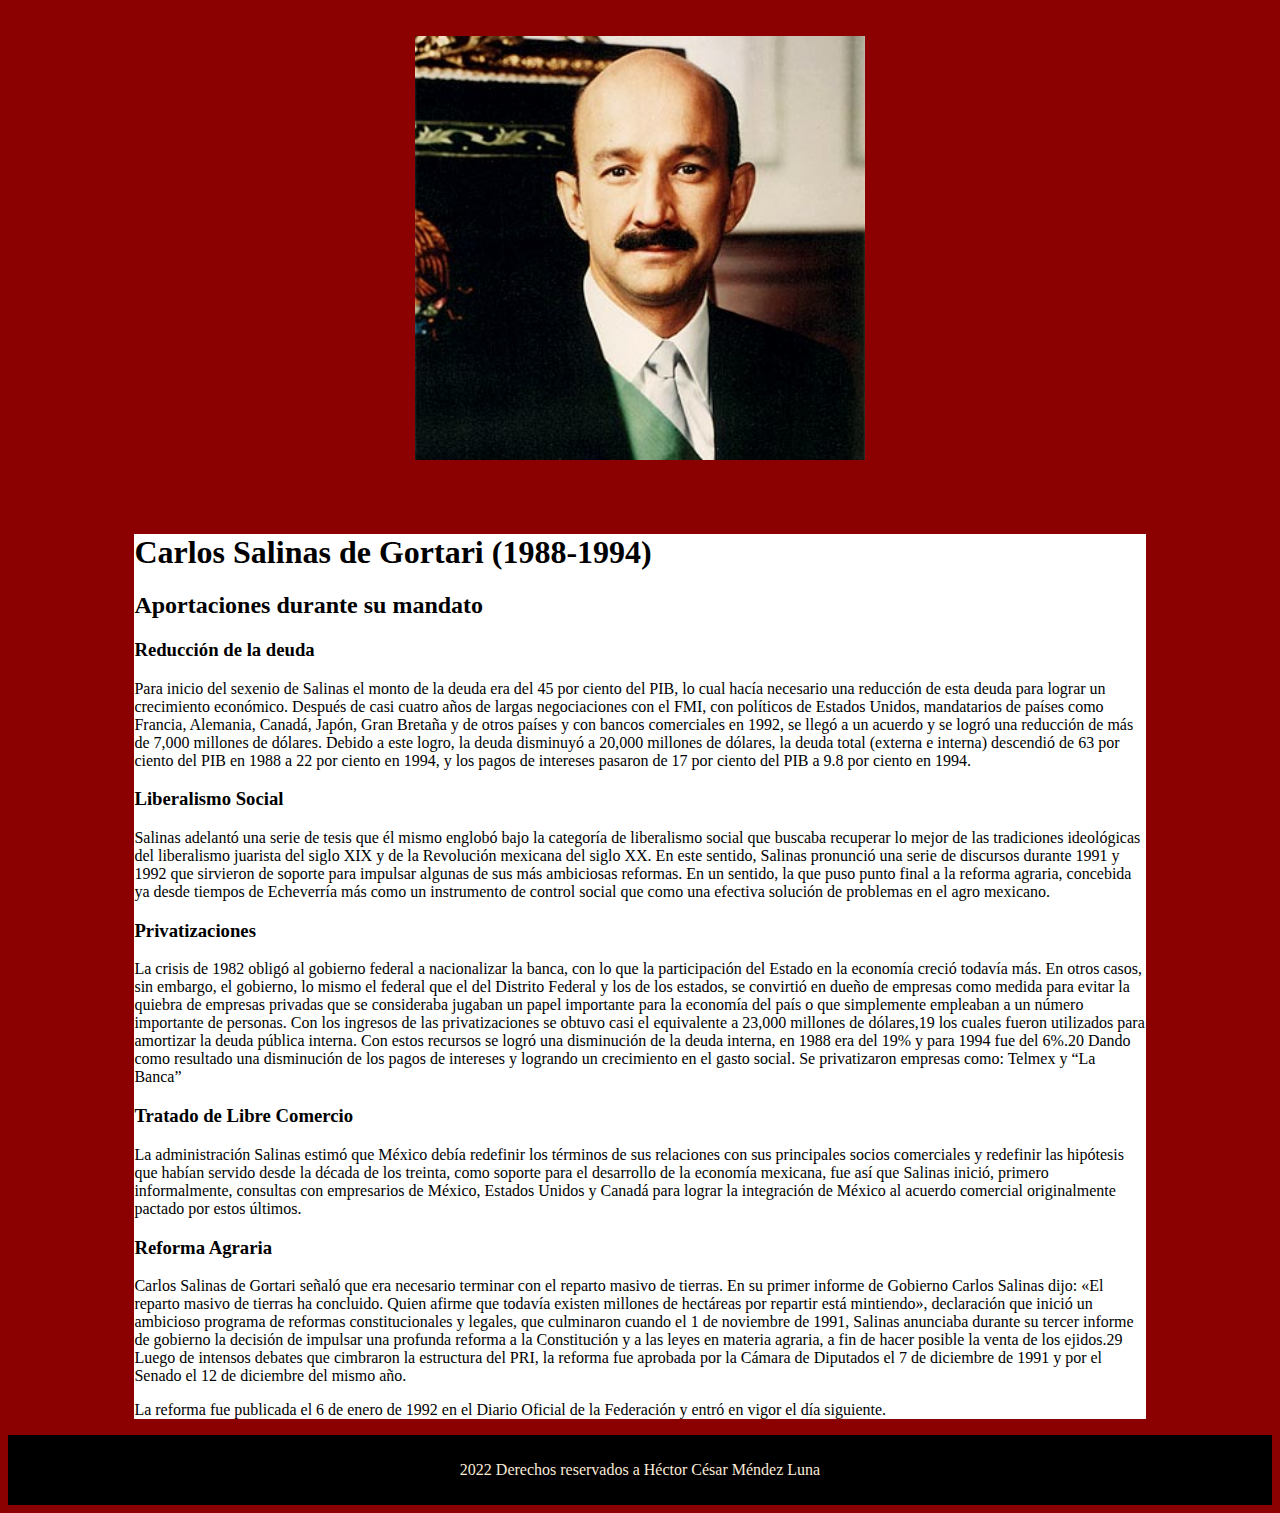
<file: Carlos Salinas de Gortari.html>
<!DOCTYPE html>
<html lang="en">
<head>
    <meta charset="UTF-8">
    <meta http-equiv="X-UA-Compatible" content="IE=edge">
    <meta name="viewport" content="width=device-width, initial-scale=1.0">
    <title>Carlos Salinas de Gortari</title>
    <link rel="Stylesheet" href="Estilos Carlos.css">
</head>
<body>
    <p style="text-align: center;"><img class="Carlos" src="IMG/salinas_carlos.jpeg" width="450px"></p>
    <div id="contenedor">
    <h1>Carlos Salinas de Gortari (1988-1994)</h1>
    <h2>Aportaciones durante su mandato</h2>
    <h3>Reducción de la deuda</h3>
    <p>Para inicio del sexenio de Salinas el monto de la deuda era del 45 por ciento del PIB, lo cual hacía necesario una reducción de esta deuda para lograr un crecimiento económico. Después de casi cuatro años de largas negociaciones con el FMI, con políticos de Estados Unidos, mandatarios de países como Francia, Alemania, Canadá, Japón, Gran Bretaña y de otros países y con bancos comerciales en 1992, se llegó a un acuerdo y se logró una reducción de más de 7,000 millones de dólares. Debido a este logro, la deuda disminuyó a 20,000 millones de dólares, la deuda total (externa e interna) descendió de 63 por ciento del PIB en 1988 a 22 por ciento en 1994, y los pagos de intereses pasaron de 17 por ciento del PIB a 9.8 por ciento en 1994.</p>
    <h3>Liberalismo Social</h3>
    <p>Salinas adelantó una serie de tesis que él mismo englobó bajo la categoría de liberalismo social que buscaba recuperar lo mejor de las tradiciones ideológicas del liberalismo juarista del siglo XIX y de la Revolución mexicana del siglo XX. En este sentido, Salinas pronunció una serie de discursos durante 1991 y 1992 que sirvieron de soporte para impulsar algunas de sus más ambiciosas reformas. En un sentido, la que puso punto final a la reforma agraria, concebida ya desde tiempos de Echeverría más como un instrumento de control social que como una efectiva solución de problemas en el agro mexicano.</p>
    <h3>Privatizaciones</h3>
    <p>La crisis de 1982 obligó al gobierno federal a nacionalizar la banca, con lo que la participación del Estado en la economía creció todavía más. En otros casos, sin embargo, el gobierno, lo mismo el federal que el del Distrito Federal y los de los estados, se convirtió en dueño de empresas como medida para evitar la quiebra de empresas privadas que se consideraba jugaban un papel importante para la economía del país o que simplemente empleaban a un número importante de personas.
        Con los ingresos de las privatizaciones se obtuvo casi el equivalente a 23,000 millones de dólares,19​ los cuales fueron utilizados para amortizar la deuda pública interna. Con estos recursos se logró una disminución de la deuda interna, en 1988 era del 19% y para 1994 fue del 6%.20​ Dando como resultado una disminución de los pagos de intereses y logrando un crecimiento en el gasto social. Se privatizaron empresas como: Telmex y “La Banca”</p>
    <h3>Tratado de Libre Comercio</h3>
    <p>La administración Salinas estimó que México debía redefinir los términos de sus relaciones con sus principales socios comerciales y redefinir las hipótesis que habían servido desde la década de los treinta, como soporte para el desarrollo de la economía mexicana, fue así que Salinas inició, primero informalmente, consultas con empresarios de México, Estados Unidos y Canadá para lograr la integración de México al acuerdo comercial originalmente pactado por estos últimos.</p>
    <h3>Reforma Agraria</h3>
    <p>Carlos Salinas de Gortari señaló que era necesario terminar con el reparto masivo de tierras. En su primer informe de Gobierno Carlos Salinas dijo: «El reparto masivo de tierras ha concluido. Quien afirme que todavía existen millones de hectáreas por repartir está mintiendo», declaración que inició un ambicioso programa de reformas constitucionales y legales, que culminaron cuando el 1 de noviembre de 1991, Salinas anunciaba durante su tercer informe de gobierno la decisión de impulsar una profunda reforma a la Constitución y a las leyes en materia agraria, a fin de hacer posible la venta de los ejidos.29​ Luego de intensos debates que cimbraron la estructura del PRI, la reforma fue aprobada por la Cámara de Diputados el 7 de diciembre de 1991 y por el Senado el 12 de diciembre del mismo año.</p>
    <p>La reforma fue publicada el 6 de enero de 1992 en el Diario Oficial de la Federación y entró en vigor el día siguiente.</p>
    </div>
    <footer><p>2022 Derechos reservados a Héctor César Méndez Luna</p></footer>
</body>
</html>
</file>
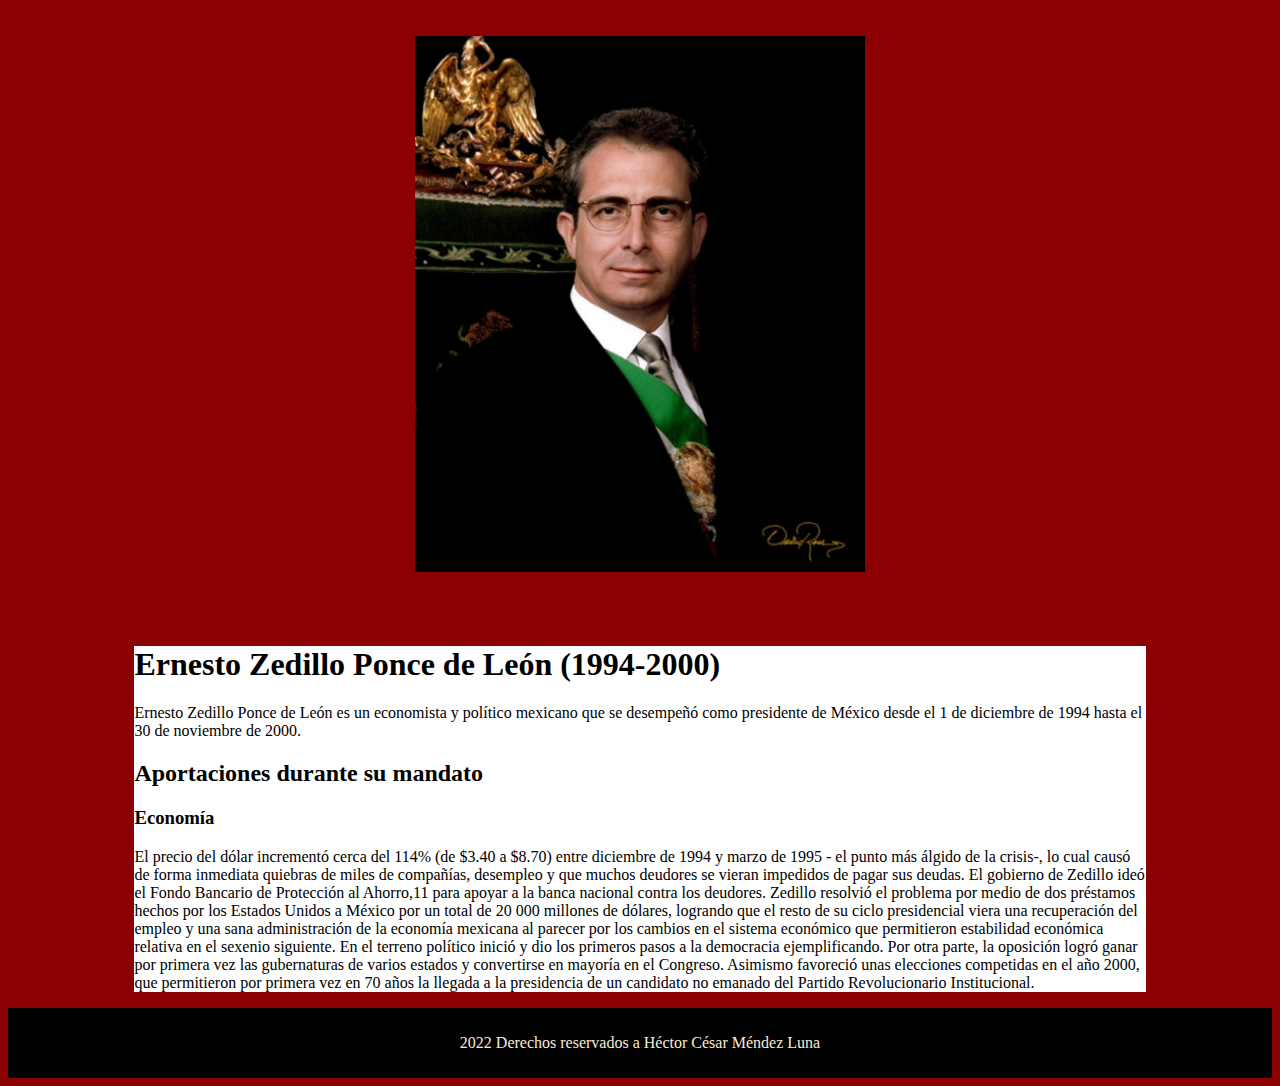
<file: Ernesto Zedillo Ponce de León.html>
<!DOCTYPE html>
<html lang="en">
<head>
    <meta charset="UTF-8">
    <meta http-equiv="X-UA-Compatible" content="IE=edge">
    <meta name="viewport" content="width=device-width, initial-scale=1.0">
    <title>Ernesto Zedillo Ponce de León</title>
    <link rel="Stylesheet" href="Estilos Ernesto.css">
</head>
<body>
    <p style="text-align: center;"><img class="Zedillo" src="IMG/Ernesto_Zedillo_Ponce_de_Leon_Official_Photo_1999.jpeg" width="450px"></p>
    <div id="contenedor">
    <h1>Ernesto Zedillo Ponce de León (1994-2000)</h1>
    <p>Ernesto Zedillo Ponce de León es un economista y político mexicano que se desempeñó como presidente de México desde el 1 de diciembre de 1994 hasta el 30 de noviembre de 2000.</p>
    <h2>Aportaciones durante su mandato</h2>
    <h3>Economía</h3>
    <p>El precio del dólar incrementó cerca del 114% (de $3.40 a $8.70) entre diciembre de 1994 y marzo de 1995 - el punto más álgido de la crisis-, lo cual causó de forma inmediata quiebras de miles de compañías, desempleo y que muchos deudores se vieran impedidos de pagar sus deudas. El gobierno de Zedillo ideó el Fondo Bancario de Protección al Ahorro,11​ para apoyar a la banca nacional contra los deudores.
        Zedillo resolvió el problema por medio de dos préstamos hechos por los Estados Unidos a México por un total de 20 000 millones de dólares, logrando que el resto de su ciclo presidencial viera una recuperación del empleo y una sana administración de la economía mexicana al parecer por los cambios en el sistema económico que permitieron estabilidad económica relativa en el sexenio siguiente. En el terreno político inició y dio los primeros pasos a la democracia ejemplificando. Por otra parte, la oposición logró ganar por primera vez las gubernaturas de varios estados y convertirse en mayoría en el Congreso. Asimismo favoreció unas elecciones competidas en el año 2000, que permitieron por primera vez en 70 años la llegada a la presidencia de un candidato no emanado del Partido Revolucionario Institucional.</p>
    </div>
    <footer><p>2022 Derechos reservados a Héctor César Méndez Luna</p></footer>
</body>
</html>
</file>
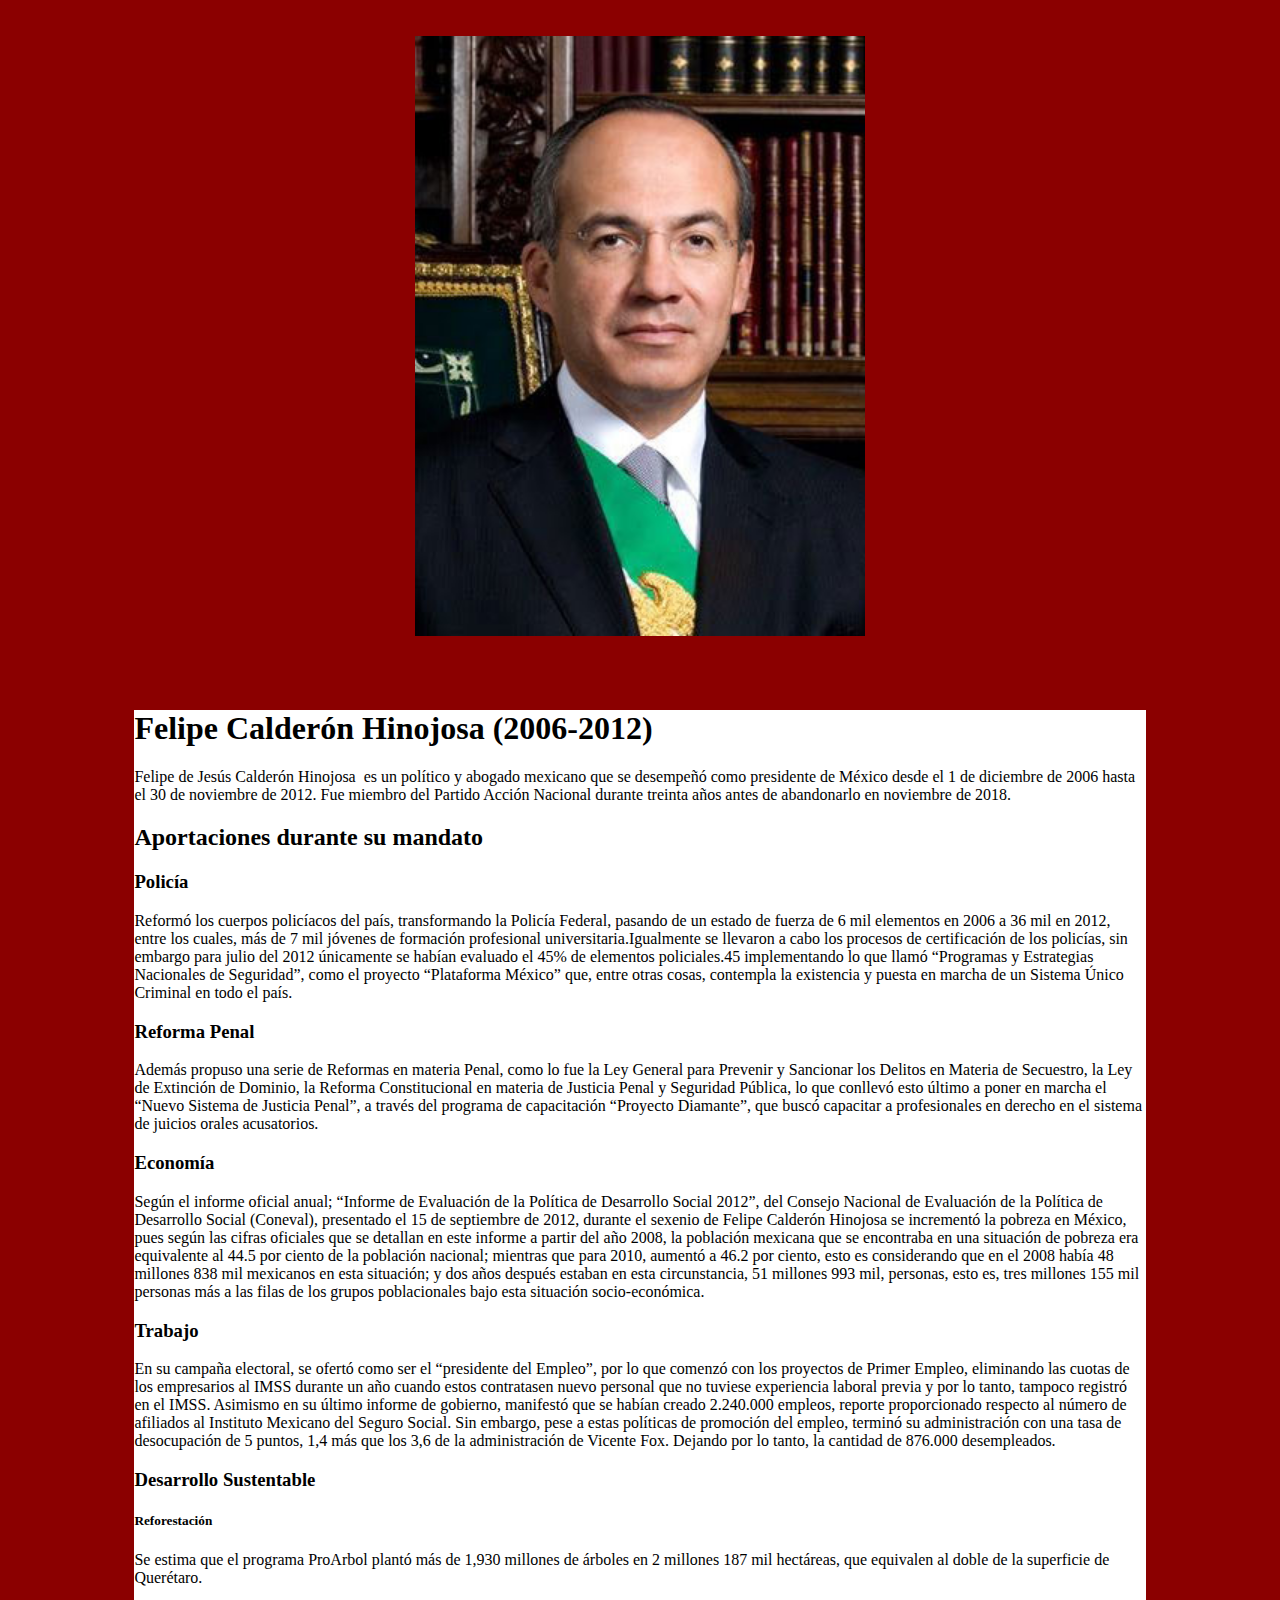
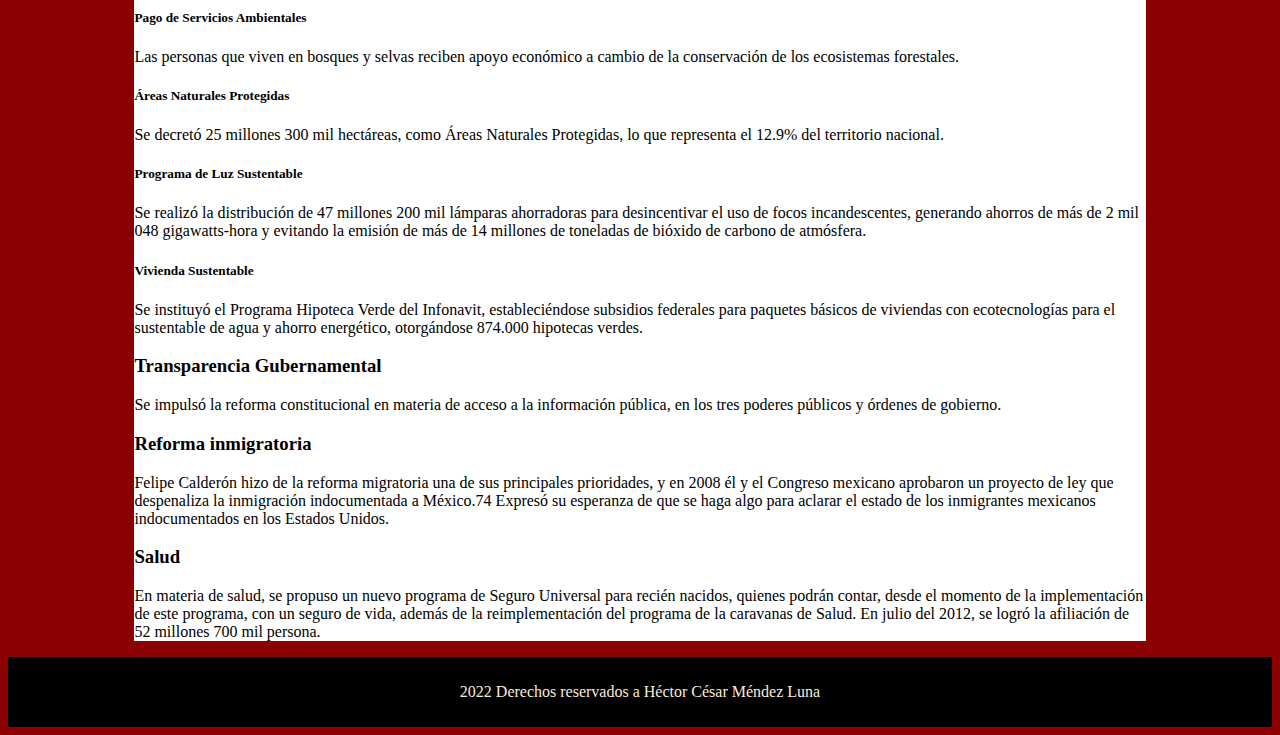
<file: Felipe Calderón Hinojosa.html>
<!DOCTYPE html>
<html lang="en">
<head>
    <meta charset="UTF-8">
    <meta http-equiv="X-UA-Compatible" content="IE=edge">
    <meta name="viewport" content="width=device-width, initial-scale=1.0">
    <title>Felipe Calderón Hinojosa</title>
    <link rel="Stylesheet" href="Estilos Felipe.css">
</head>
<body>
    <p style="text-align: center;"><img class="Felipe" src="IMG/Felipe Calderón.jpeg" width="450px"></p>
    <div id="contenedor">
    <h1>Felipe Calderón Hinojosa (2006-2012)</h1>
    <p>Felipe de Jesús Calderón Hinojosa​​ ​ es un político y abogado mexicano que se desempeñó como presidente de México desde el 1 de diciembre de 2006 hasta el 30 de noviembre de 2012. Fue miembro del Partido Acción Nacional durante treinta años antes de abandonarlo en noviembre de 2018.​</p>
    <h2>Aportaciones durante su mandato</h2>
    <h3>Policía</h3>
    <p>Reformó los cuerpos policíacos del país, transformando la Policía Federal, pasando de un estado de fuerza de 6 mil elementos en 2006 a 36 mil en 2012, entre los cuales, más de 7 mil jóvenes de formación profesional universitaria.Igualmente se llevaron a cabo los procesos de certificación de los policías, sin embargo para julio del 2012 únicamente se habían evaluado el 45% de elementos policiales.45​ implementando lo que llamó “Programas y Estrategias Nacionales de Seguridad”, como el proyecto “Plataforma México” que, entre otras cosas, contempla la existencia y puesta en marcha de un Sistema Único Criminal en todo el país.</p>
    <h3>Reforma Penal</h3>
    <p>Además propuso una serie de Reformas en materia Penal, como lo fue la Ley General para Prevenir y Sancionar los Delitos en Materia de Secuestro, la Ley de Extinción de Dominio, la Reforma Constitucional en materia de Justicia Penal y Seguridad Pública, lo que conllevó esto último a poner en marcha el “Nuevo Sistema de Justicia Penal”, a través del programa de capacitación “Proyecto Diamante”, que buscó capacitar a profesionales en derecho en el sistema de juicios orales acusatorios.</p>
    <h3>Economía</h3>
    <p>Según el informe oficial anual; “Informe de Evaluación de la Política de Desarrollo Social 2012”, del Consejo Nacional de Evaluación de la Política de Desarrollo Social (Coneval), presentado el 15 de septiembre de 2012, durante el sexenio de Felipe Calderón Hinojosa se incrementó la pobreza en México, pues según las cifras oficiales que se detallan en este informe a partir del año 2008, la población mexicana que se encontraba en una situación de pobreza era equivalente al 44.5 por ciento de la población nacional; mientras que para 2010, aumentó a 46.2 por ciento, esto es considerando que en el 2008 había 48 millones 838 mil mexicanos en esta situación; y dos años después estaban en esta circunstancia, 51 millones 993 mil, personas, esto es, tres millones 155 mil personas más a las filas de los grupos poblacionales bajo esta situación socio-económica.</p>
    <h3>Trabajo</h3>
    <p>En su campaña electoral, se ofertó como ser el “presidente del Empleo”, por lo que comenzó con los proyectos de Primer Empleo, eliminando las cuotas de los empresarios al IMSS durante un año cuando estos contratasen nuevo personal que no tuviese experiencia laboral previa y por lo tanto, tampoco registró en el IMSS.
        Asimismo en su último informe de gobierno, manifestó que se habían creado 2.240.000 empleos, reporte proporcionado respecto al número de afiliados al Instituto Mexicano del Seguro Social. Sin embargo, pese a estas políticas de promoción del empleo, terminó su administración con una tasa de desocupación de 5 puntos, 1,4 más que los 3,6 de la administración de Vicente Fox. Dejando por lo tanto, la cantidad de 876.000 desempleados.</p>
    <h3>Desarrollo Sustentable</h3>
    <h5>Reforestación</h5>
    <p>Se estima que el programa ProArbol plantó más de 1,930 millones de árboles en 2 millones 187 mil hectáreas, que equivalen al doble de la superficie de Querétaro.</p>
    <h5>Pago de Servicios Ambientales</h5>
    <p>Las personas que viven en bosques y selvas reciben apoyo económico a cambio de la conservación de los ecosistemas forestales.</p>
    <h5>Áreas Naturales Protegidas</h5>
    <p>Se decretó 25 millones 300 mil hectáreas, como Áreas Naturales Protegidas, lo que representa el 12.9% del territorio nacional.</p>
    <h5>Programa de Luz Sustentable</h5>
    <p>Se realizó la distribución de 47 millones 200 mil lámparas ahorradoras para desincentivar el uso de focos incandescentes, generando ahorros de más de 2 mil 048 gigawatts-hora y evitando la emisión de más de 14 millones de toneladas de bióxido de carbono de atmósfera.</p>
    <h5>Vivienda Sustentable</h5>
    <p>Se instituyó el Programa Hipoteca Verde del Infonavit, estableciéndose subsidios federales para paquetes básicos de viviendas con ecotecnologías para el sustentable de agua y ahorro energético, otorgándose 874.000 hipotecas verdes.</p>
    <h3>Transparencia Gubernamental</h3>
    <p>Se impulsó la reforma constitucional en materia de acceso a la información pública, en los tres poderes públicos y órdenes de gobierno.</p>
    <h3>Reforma inmigratoria</h3>
    <p>Felipe Calderón hizo de la reforma migratoria una de sus principales prioridades, y en 2008 él y el Congreso mexicano aprobaron un proyecto de ley que despenaliza la inmigración indocumentada a México.74​ Expresó su esperanza de que se haga algo para aclarar el estado de los inmigrantes mexicanos indocumentados en los Estados Unidos.</p>
    <h3>Salud</h3>
    <p>En materia de salud, se propuso un nuevo programa de Seguro Universal para recién nacidos, quienes podrán contar, desde el momento de la implementación de este programa, con un seguro de vida, además de la reimplementación del programa de la caravanas de Salud. En julio del 2012, se logró la afiliación de 52 millones 700 mil persona.</p>
    </div>
    <footer><p>2022 Derechos reservados a Héctor César Méndez Luna</p></footer>
</body>
</html>
</file>
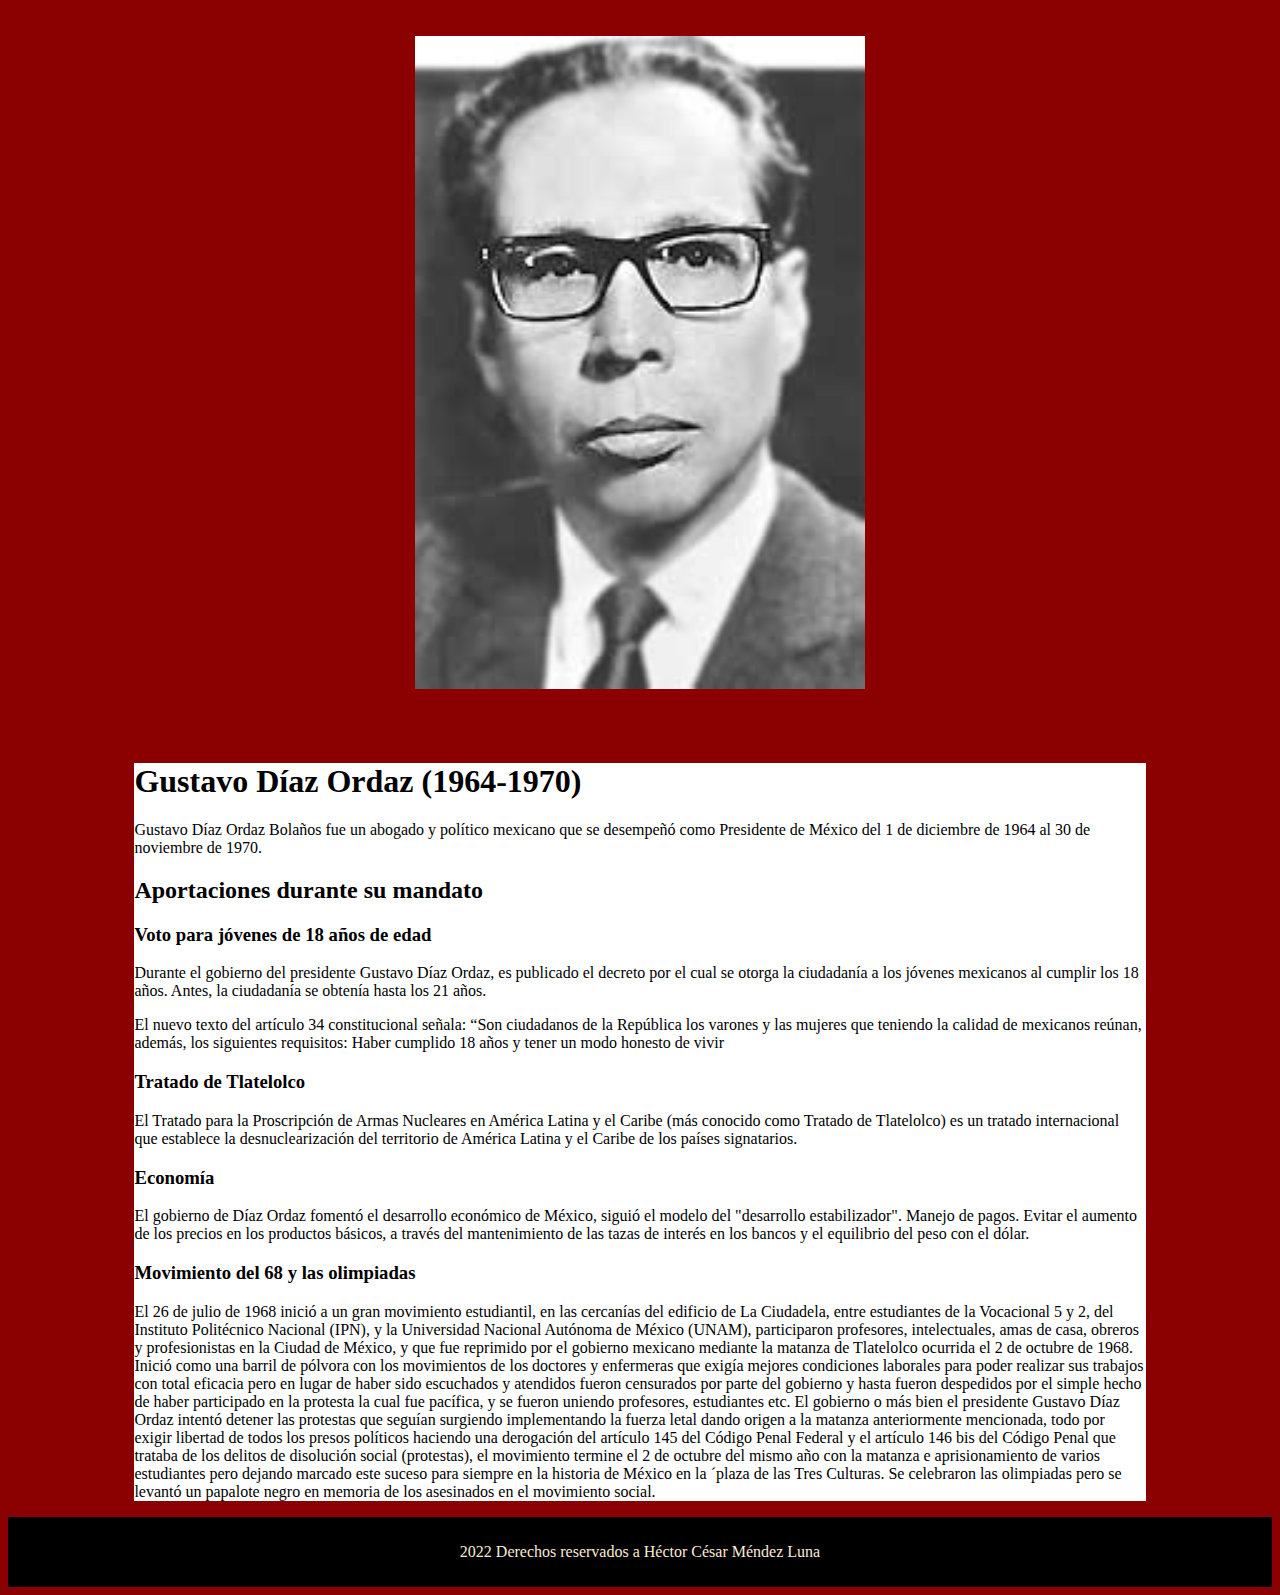
<file: Gustavo Díaz Ordaz.html>
<!DOCTYPE html>
<html lang="en">
<head>
    <meta charset="UTF-8">
    <meta http-equiv="X-UA-Compatible" content="IE=edge">
    <meta name="viewport" content="width=device-width, initial-scale=1.0">
    <title>Gustavo Díaz Ordaz</title>
    <link rel="Stylesheet" href="Estilos Gustavo.css">
</head>
<body>
    <p style="text-align: center;"><img class="Ordaz" src="IMG/Gustavo_Diaz_Ordaz.jpeg" width="450px"></p>
    <div id="contenedor">
    <h1>Gustavo Díaz Ordaz (1964-1970)</h1>
    <p>Gustavo Díaz Ordaz Bolaños fue un abogado y político mexicano que se desempeñó como Presidente de México del 1 de diciembre de 1964 al 30 de noviembre de 1970.</p>
    <h2>Aportaciones durante su mandato</h2>
    <h3>Voto para jóvenes de 18 años de edad</h3>
    <p>Durante el gobierno del presidente Gustavo Díaz Ordaz, es publicado el decreto por el cual se otorga la ciudadanía a los jóvenes mexicanos al cumplir los 18 años. Antes, la ciudadanía se obtenía hasta los 21 años.</p>
    <p>El nuevo texto del artículo 34 constitucional señala: “Son ciudadanos de la República los varones y las mujeres que teniendo la calidad de mexicanos reúnan, además, los siguientes requisitos:
        Haber cumplido 18 años y tener un modo honesto de vivir</p>
    <h3>Tratado de Tlatelolco</h3>
    <p>El Tratado para la Proscripción de Armas Nucleares en América Latina y el Caribe (más conocido como Tratado de Tlatelolco) es un tratado internacional que establece la desnuclearización del territorio de América Latina y el Caribe de los países signatarios.</p>
    <h3>Economía</h3>
    <p>El gobierno de Díaz Ordaz fomentó el desarrollo económico de México, siguió el modelo del "desarrollo estabilizador". Manejo de pagos. Evitar el aumento de los precios en los productos básicos, a través del mantenimiento de las tazas de interés en los bancos y el equilibrio del peso con el dólar.</p>
    <h3>Movimiento del 68 y las olimpiadas</h3>
    <p>El 26 de julio de 1968 inició a un gran movimiento estudiantil, en las cercanías del edificio de La Ciudadela, entre estudiantes de la Vocacional 5 y 2, del Instituto Politécnico Nacional (IPN), y  la Universidad Nacional Autónoma de México (UNAM), participaron profesores, intelectuales, amas de casa, obreros y profesionistas en la Ciudad de México, y que fue reprimido por el gobierno mexicano mediante la matanza de Tlatelolco ocurrida el 2 de
        octubre de 1968. Inició como una barril de pólvora con los movimientos de los doctores y enfermeras que exigía mejores condiciones laborales para poder realizar sus trabajos con total eficacia pero en lugar de haber sido escuchados y atendidos fueron censurados por parte del gobierno y hasta fueron despedidos por el simple hecho de haber participado en la protesta la cual fue pacífica, y se fueron uniendo profesores, estudiantes etc. El gobierno o más bien el presidente Gustavo Díaz Ordaz intentó detener las protestas que seguían surgiendo implementando la fuerza letal dando origen a la matanza anteriormente mencionada, todo por exigir libertad de todos los presos políticos haciendo una derogación del artículo 145 del Código Penal Federal y el artículo 146 bis del Código Penal que trataba de los delitos de disolución social (protestas), el movimiento termine el 2 de octubre del mismo año con la matanza e aprisionamiento de varios estudiantes pero dejando marcado este suceso para siempre en la historia de México en la ´plaza de las Tres Culturas.
        Se celebraron las olimpiadas pero se levantó un papalote negro en memoria de los asesinados en el movimiento social.</p>
        </div>
        <footer><p>2022 Derechos reservados a Héctor César Méndez Luna</p></footer>
</body>
</html>
</file>
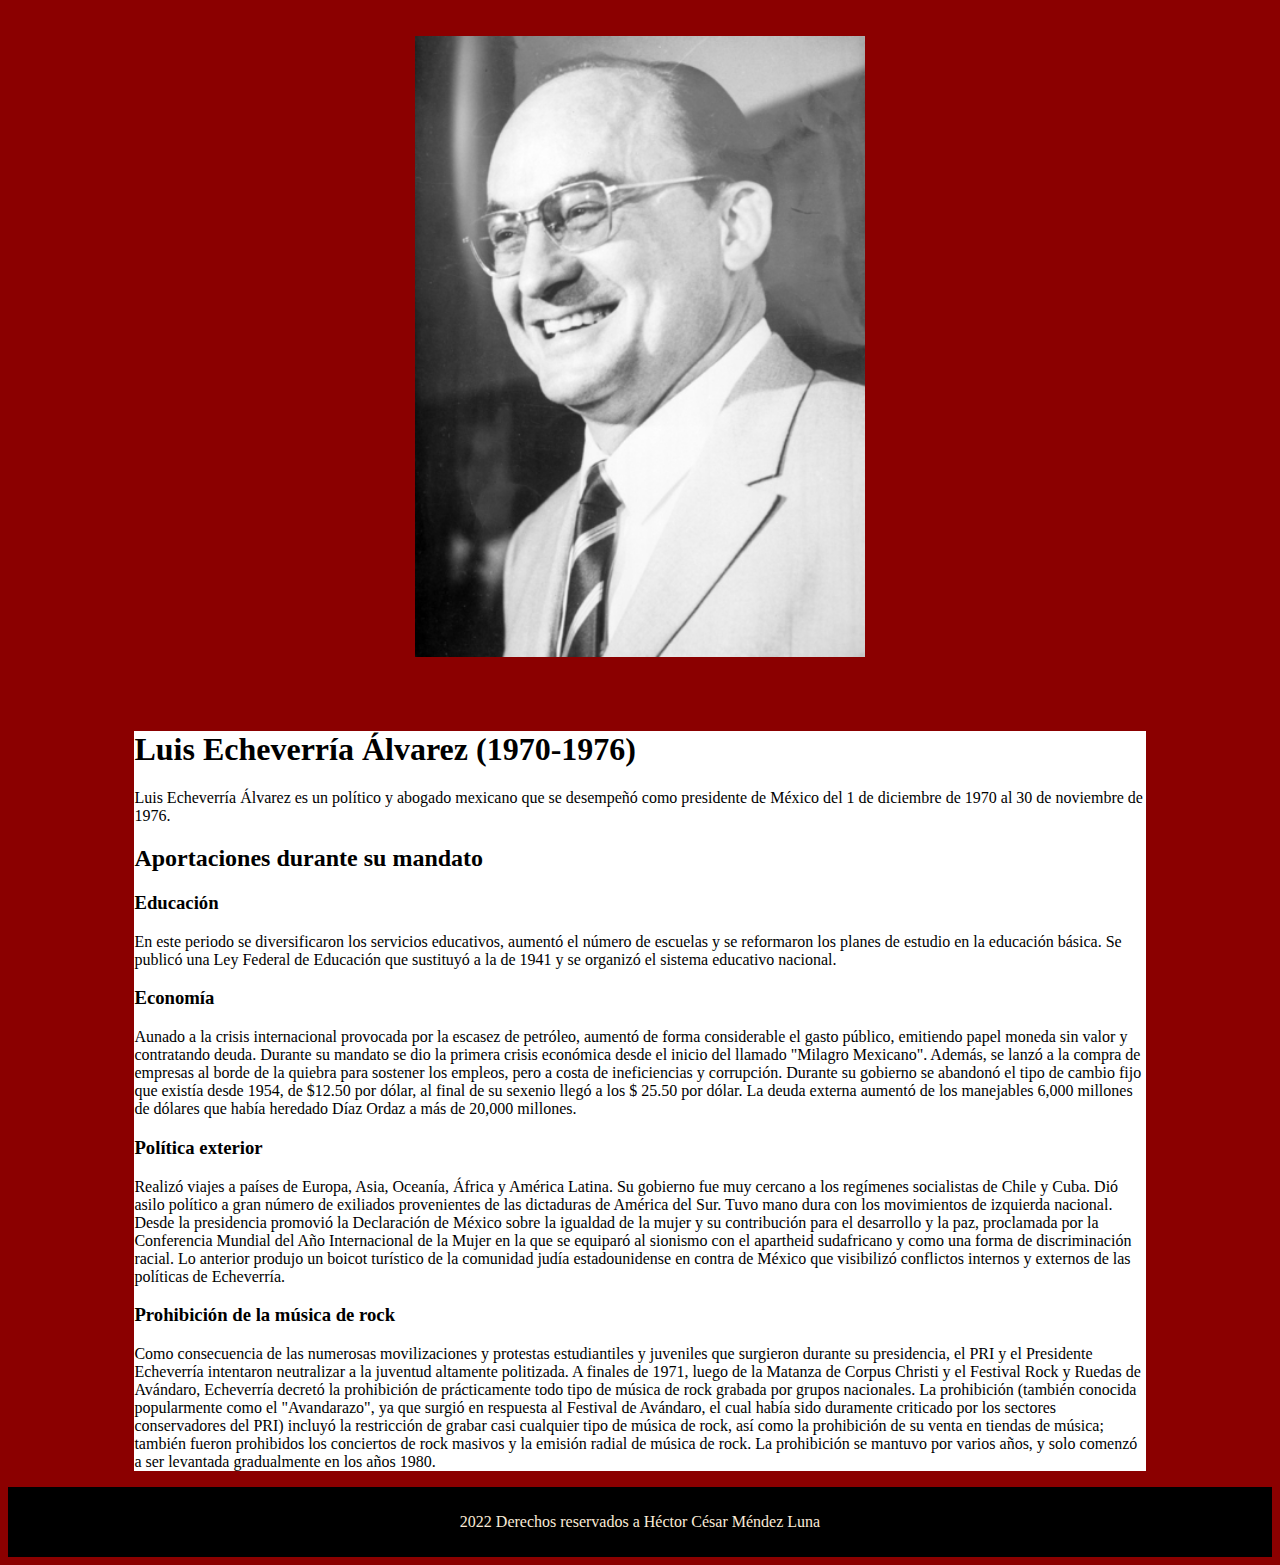
<file: Luis Echeverría Álvarez.html>
<!DOCTYPE html>
<html lang="en">
<head>
    <meta charset="UTF-8">
    <meta http-equiv="X-UA-Compatible" content="IE=edge">
    <meta name="viewport" content="width=device-width, initial-scale=1.0">
    <title>Luis Echavarría Álvarez</title>
    <link rel="Stylesheet" href="Estilos Luis.css">
</head>
<body>
    <p style="text-align: center;"><img class="Echeverría" src="IMG/Luis_Echeverria.png" width="450px"></p>
    <div id="contenedor">
    <h1>Luis Echeverría Álvarez (1970-1976)</h1>
    <p>Luis Echeverría Álvarez es un político y abogado mexicano que se desempeñó como presidente de México del 1 de diciembre de 1970 al 30 de noviembre de 1976.</p>
    <h2>Aportaciones durante su mandato</h2>
    <h3>Educación</h3>
    <p>En este periodo se diversificaron los servicios educativos, aumentó el número de escuelas y se reformaron los planes de estudio en la educación básica. Se publicó una Ley Federal de Educación que sustituyó a la de 1941 y se organizó el sistema educativo nacional.</p>
    <h3>Economía</h3>
    <p>Aunado a la crisis internacional provocada por la escasez de petróleo, aumentó de forma considerable el gasto público, emitiendo papel moneda sin valor y contratando deuda. Durante su mandato se dio la primera crisis económica desde el inicio del llamado "Milagro Mexicano". Además, se lanzó a la compra de empresas al borde de la quiebra para sostener los empleos, pero a costa de ineficiencias y corrupción. Durante su gobierno se abandonó el tipo de cambio fijo que existía desde 1954, de $12.50 por dólar, al final de su sexenio llegó a los $ 25.50 por dólar. La deuda externa aumentó de los manejables 6,000 millones de dólares que había heredado Díaz Ordaz a más de 20,000 millones.</p>
    <h3>Política exterior</h3>
    <p>Realizó viajes a países de Europa, Asia, Oceanía, África y América Latina. Su gobierno fue muy cercano a los regímenes socialistas de Chile y Cuba. Dió asilo político a gran número de exiliados provenientes de las dictaduras de América del Sur. Tuvo mano dura con los movimientos de izquierda nacional. Desde la presidencia promovió la Declaración de México sobre la igualdad de la mujer y su contribución para el desarrollo y la paz, proclamada por la Conferencia Mundial del Año Internacional de la Mujer en la que se equiparó al sionismo con el apartheid sudafricano y como una forma de discriminación racial. Lo anterior produjo un boicot turístico de la comunidad judía estadounidense en contra de México que visibilizó conflictos internos y externos de las políticas de Echeverría.</p>
    <h3>Prohibición de la música de rock</h3>
    <p>Como consecuencia de las numerosas movilizaciones y protestas estudiantiles y juveniles que surgieron durante su presidencia, el PRI y el Presidente Echeverría intentaron neutralizar a la juventud altamente politizada. A finales de 1971, luego de la Matanza de Corpus Christi y el Festival Rock y Ruedas de Avándaro, Echeverría decretó la prohibición de prácticamente todo tipo de música de rock grabada por grupos nacionales. La prohibición (también conocida popularmente como el "Avandarazo", ya que surgió en respuesta al Festival de Avándaro, el cual había sido duramente criticado por los sectores conservadores del PRI) incluyó la restricción de grabar casi cualquier tipo de música de rock, así como la prohibición de su venta en tiendas de música; también fueron prohibidos los conciertos de rock masivos y la emisión radial de música de rock. La prohibición se mantuvo por varios años, y solo comenzó a ser levantada gradualmente en los años 1980.</p>
    </div>
    <footer><p>2022 Derechos reservados a Héctor César Méndez Luna</p></footer>
</body>
</html>
</file>
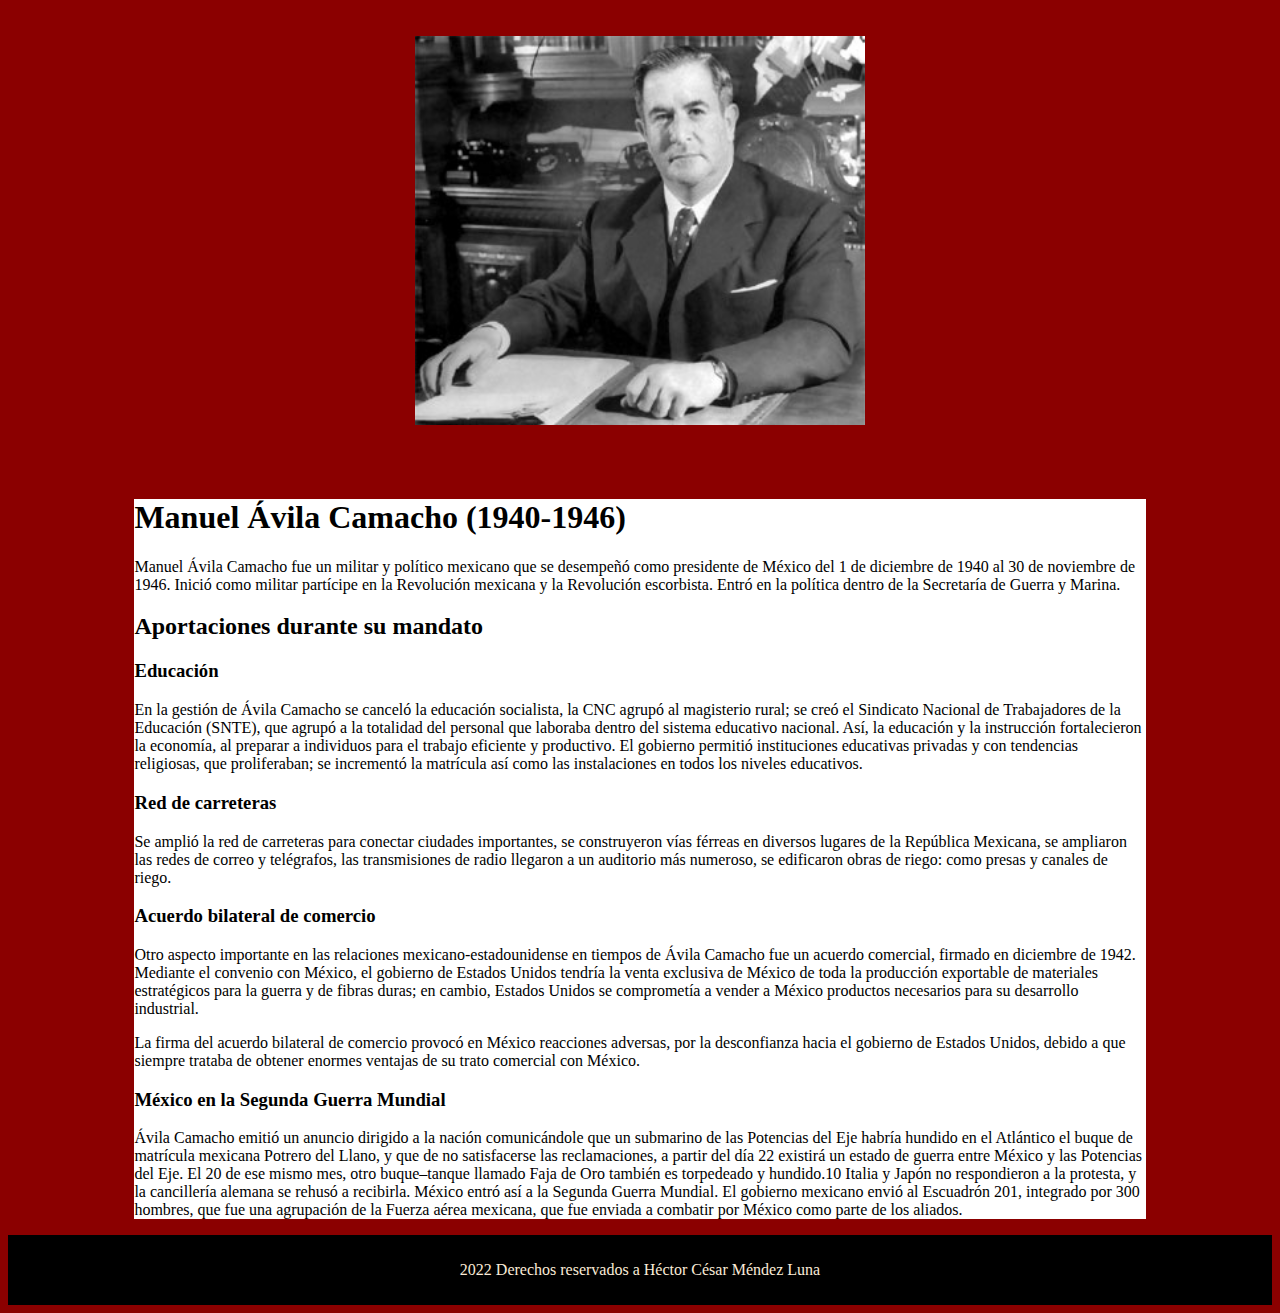
<file: Manuel Ávila Camacho.html>
<!DOCTYPE html>
<html lang="en">
<head>
    <meta charset="UTF-8">
    <meta http-equiv="X-UA-Compatible" content="IE=edge">
    <meta name="viewport" content="width=device-width, initial-scale=1.0">
    <title>Manuel Ávila Camacho</title>
    <link rel="Stylesheet" href="Estilos Manuel Ávila.css">
</head>
<body>
    <p style="text-align: center;"><img class="Ávila" src="IMG/avila_camacho.jpeg" width="450px"></p>
    <div id=contenedor>
    <h1>Manuel Ávila Camacho (1940-1946)</h1>
    <p>Manuel Ávila Camacho fue un militar y político mexicano que se desempeñó como presidente de México del 1 de diciembre de 1940 al 30 de noviembre de 1946. Inició como militar partícipe en la Revolución mexicana y la Revolución escorbista. Entró en la política dentro de la Secretaría de Guerra y Marina.</p>
    <h2>Aportaciones durante su mandato</h2>
    <h3>Educación</h3>
    <p>En la gestión de Ávila Camacho se canceló la educación socialista, la CNC agrupó al magisterio rural; se creó el Sindicato Nacional de Trabajadores de la Educación (SNTE), que agrupó a la totalidad del personal que laboraba dentro del sistema educativo nacional. Así, la educación y la instrucción fortalecieron la economía, al preparar a individuos para el trabajo eficiente y productivo. El gobierno permitió instituciones educativas privadas y con tendencias religiosas, que proliferaban; se incrementó la matrícula así como las instalaciones en todos los niveles educativos.</p>
    <h3>Red de carreteras</h3>
    <p>Se amplió la red de carreteras para conectar ciudades importantes, se construyeron vías férreas en diversos lugares de la República Mexicana, se ampliaron las redes de correo y telégrafos, las transmisiones de radio llegaron a un auditorio más numeroso, se edificaron obras de riego: como presas y canales de riego.</p>
    <h3>Acuerdo bilateral de comercio</h3>
    <p>Otro aspecto importante en las relaciones mexicano-estadounidense en tiempos de Ávila Camacho fue un acuerdo comercial, firmado en diciembre de 1942. Mediante el convenio con México, el gobierno de Estados Unidos tendría la venta exclusiva de México de toda la producción exportable de materiales estratégicos para la guerra y de fibras duras; en cambio, Estados Unidos se comprometía a vender a México productos necesarios para su desarrollo industrial.</p>
    <p>La firma del acuerdo bilateral de comercio provocó en México reacciones adversas, por la desconfianza hacia el gobierno de Estados Unidos, debido a que siempre trataba de obtener enormes ventajas de su trato comercial con México.    </p>
    <h3>México en la Segunda Guerra Mundial</h3>
    <p>Ávila Camacho emitió un anuncio dirigido a la nación comunicándole que un submarino de las Potencias del Eje habría hundido en el Atlántico el buque de matrícula mexicana Potrero del Llano, y que de no satisfacerse las reclamaciones, a partir del día 22 existirá un estado de guerra entre México y las Potencias del Eje. El 20 de ese mismo mes, otro buque–tanque llamado Faja de Oro también es torpedeado y hundido.10​ Italia y Japón no respondieron a la protesta, y la cancillería alemana se rehusó a recibirla.
        México entró así a la Segunda Guerra Mundial. El gobierno mexicano envió al Escuadrón 201, integrado por 300 hombres, que fue una agrupación de la Fuerza aérea mexicana, que fue enviada a combatir por México como parte de los aliados.</p>
    </div>
    <footer><p>2022 Derechos reservados a Héctor César Méndez Luna</p></footer>
</body>
</html>
</file>
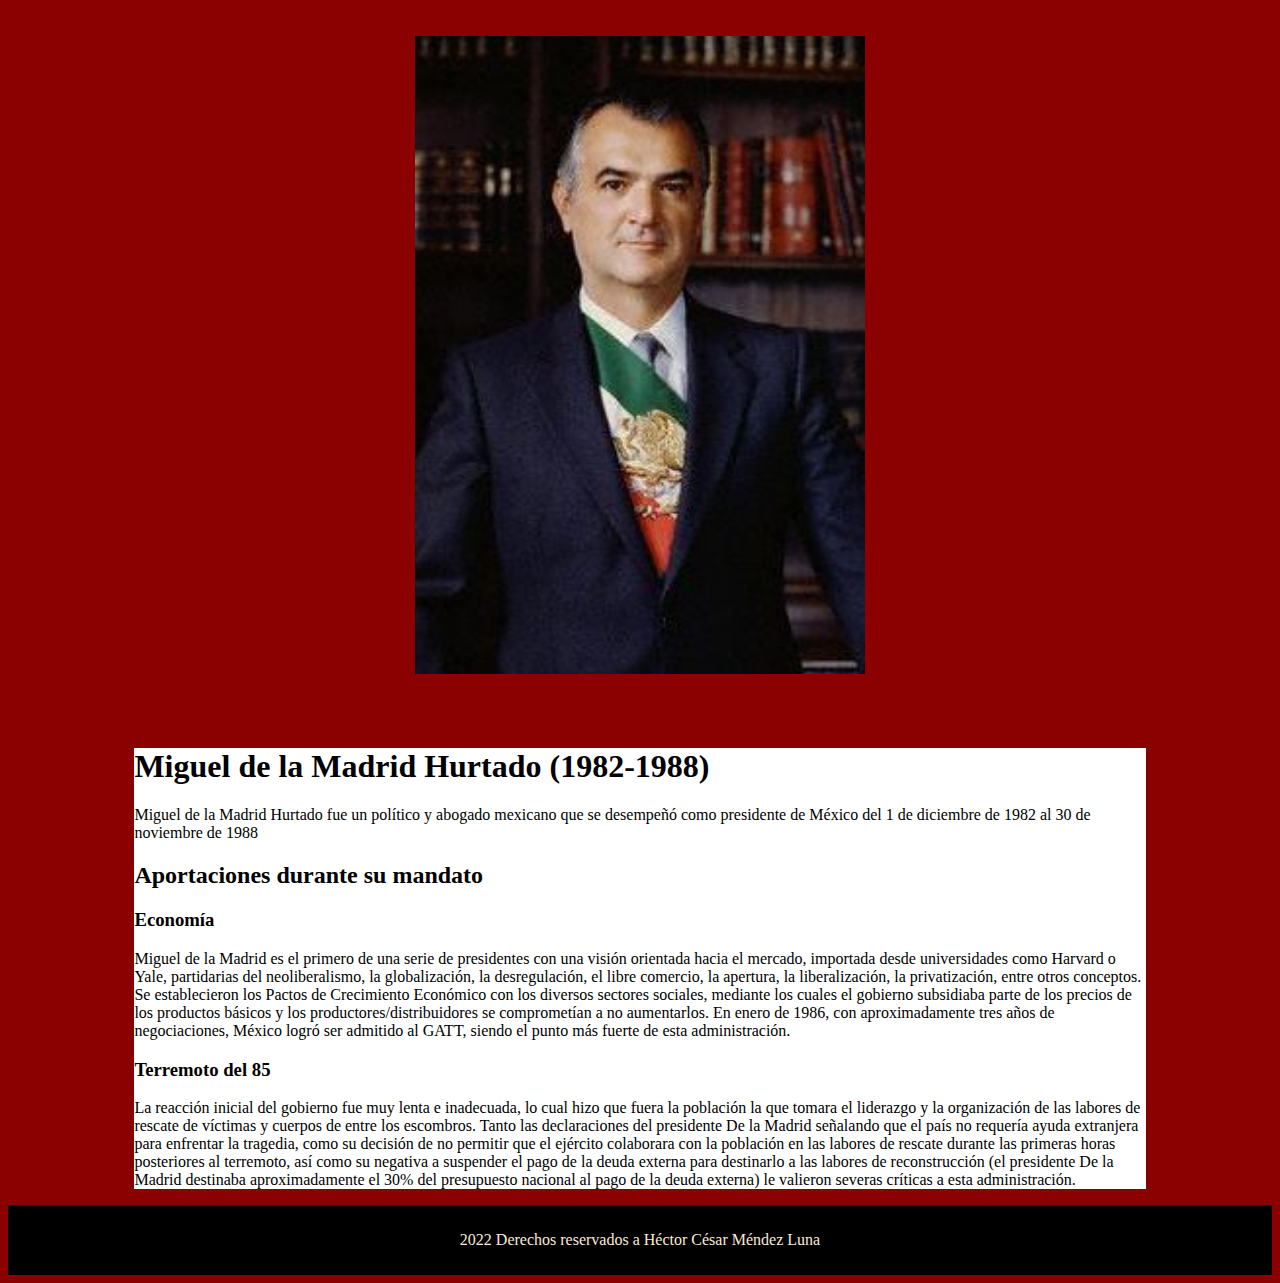
<file: Miguel de la Madrid Hurtado.html>
<!DOCTYPE html>
<html lang="en">
<head>
    <meta charset="UTF-8">
    <meta http-equiv="X-UA-Compatible" content="IE=edge">
    <meta name="viewport" content="width=device-width, initial-scale=1.0">
    <title>Miguel de la Madrid Hurtado</title>
    <link rel="Stylesheet" href="Estilos Miguel Madrid.css">
</head>
<body>
    <p style="text-align: center;"><img class="Madrid" src="IMG/Miguel de la Madrid Hurtado.jpeg" width="450px"></p>
   <div id="contenedor">
    <h1>Miguel de la Madrid Hurtado (1982-1988)</h1>
    <p>Miguel de la Madrid Hurtado fue un político y abogado mexicano que se desempeñó como presidente de México del 1 de diciembre de 1982 al 30 de noviembre de 1988</p>
    <h2>Aportaciones durante su mandato</h2>
    <h3>Economía</h3>
    <p>Miguel de la Madrid es el primero de una serie de presidentes con una visión orientada hacia el mercado, importada desde universidades como Harvard o Yale, partidarias del neoliberalismo, la globalización, la desregulación, el libre comercio, la apertura, la liberalización, la privatización, entre otros conceptos.
        Se establecieron los Pactos de Crecimiento Económico con los diversos sectores sociales, mediante los cuales el gobierno subsidiaba parte de los precios de los productos básicos y los productores/distribuidores se comprometían a no aumentarlos. En enero de 1986, con aproximadamente tres años de negociaciones, México logró ser admitido al GATT, siendo el punto más fuerte de esta administración.</p>
    <h3>Terremoto del 85</h3>
    <p>La reacción inicial del gobierno fue muy lenta e inadecuada, lo cual hizo que fuera la población la que tomara el liderazgo y la organización de las labores de rescate de víctimas y cuerpos de entre los escombros. Tanto las declaraciones del presidente De la Madrid señalando que el país no requería ayuda extranjera para enfrentar la tragedia, como su decisión de no permitir que el ejército colaborara con la población en las labores de rescate durante las primeras horas posteriores al terremoto, así como su negativa a suspender el pago de la deuda externa para destinarlo a las labores de reconstrucción (el presidente De la Madrid destinaba aproximadamente el 30% del presupuesto nacional al pago de la deuda externa) le valieron severas críticas a esta administración.</p>
    </div>
    <footer><p>2022 Derechos reservados a Héctor César Méndez Luna</p></footer>
</body>
</html>
</file>
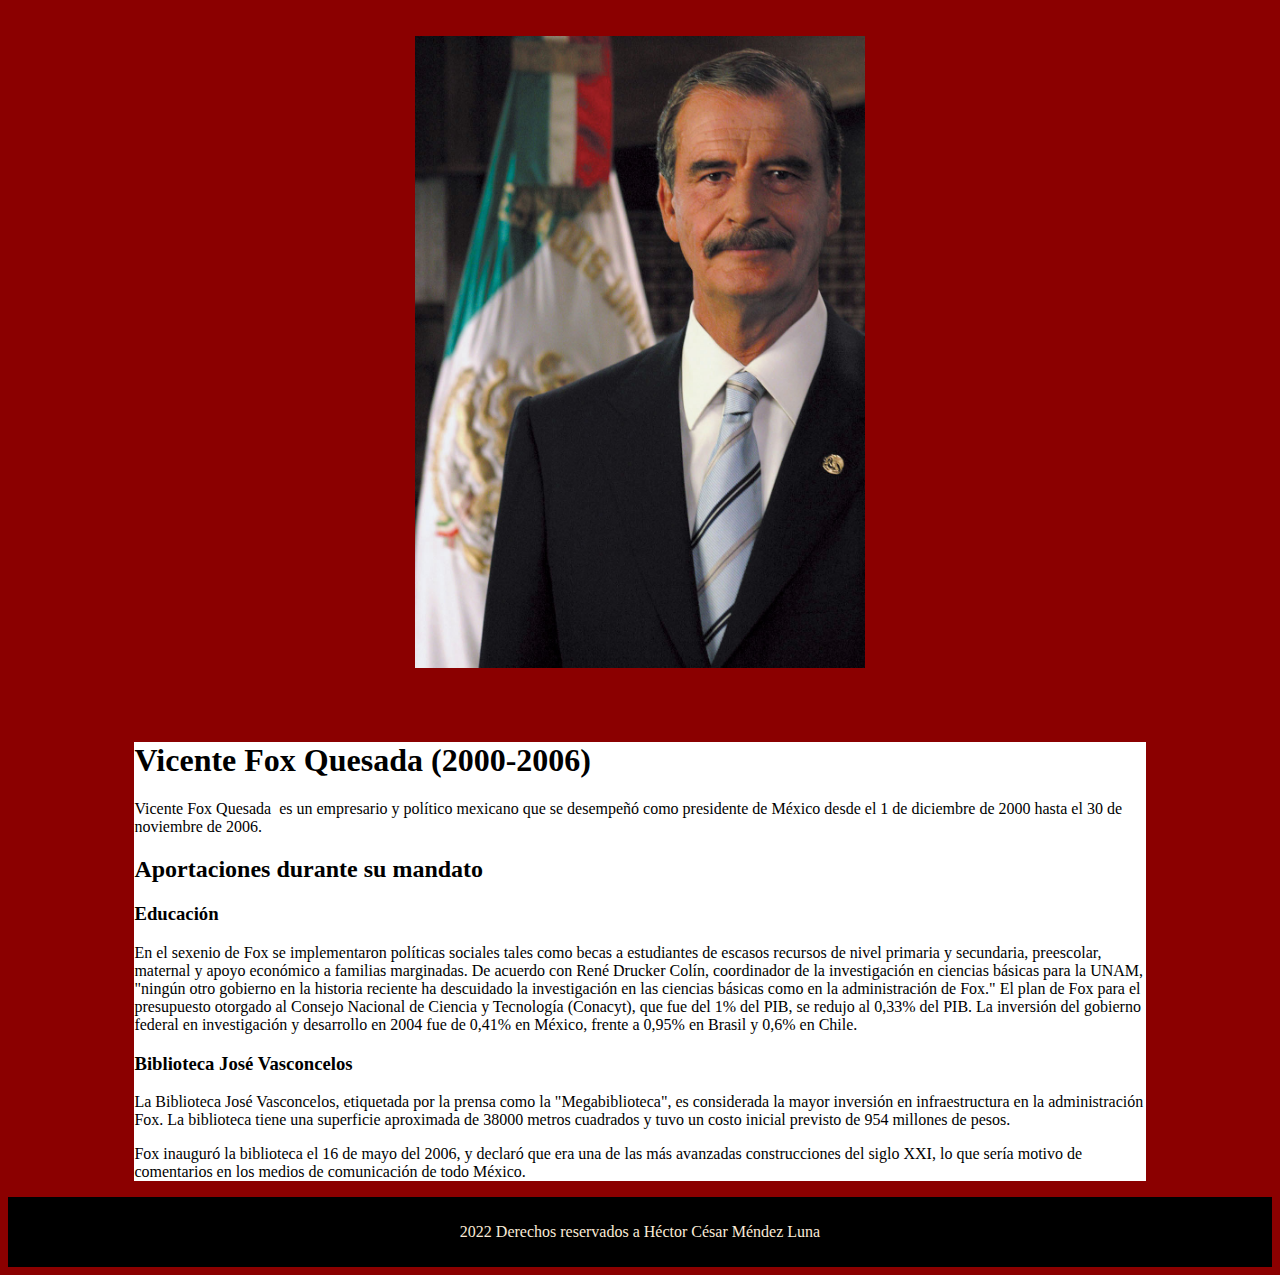
<file: Vicente Fox Quesada.html>
<!DOCTYPE html>
<html lang="en">
<head>
    <meta charset="UTF-8">
    <meta http-equiv="X-UA-Compatible" content="IE=edge">
    <meta name="viewport" content="width=device-width, initial-scale=1.0">
    <title>Vicente Fox Quesada</title>
    <link rel="Stylesheet" href="Estilos Vicente.css">
</head>
<body>
    <p style="text-align: center;"><img class="Vicente" src="IMG/Vicente-Fox.jpeg" width="450px"></p>
    <div id="contenedor">
    <h1>Vicente Fox Quesada (2000-2006)</h1>
    <p>Vicente Fox Quesada ​ es un empresario y político mexicano que se desempeñó como presidente de México desde el 1 de diciembre de 2000 hasta el 30 de noviembre de 2006.</p>
    <h2>Aportaciones durante su mandato</h2>
    <h3>Educación</h3>
    <p>En el sexenio de Fox se implementaron políticas sociales tales como becas a estudiantes de escasos recursos de nivel primaria y secundaria, preescolar, maternal y apoyo económico a familias marginadas.
        De acuerdo con René Drucker Colín, coordinador de la investigación en ciencias básicas para la UNAM, "ningún otro gobierno en la historia reciente ha descuidado la investigación en las ciencias básicas como en la administración de Fox." El plan de Fox para el presupuesto otorgado al Consejo Nacional de Ciencia y Tecnología (Conacyt), que fue del 1% del PIB, se redujo al 0,33% del PIB. La inversión del gobierno federal en investigación y desarrollo en 2004 fue de 0,41% en México, frente a 0,95% en Brasil y 0,6% en Chile.</p>
    <h3>Biblioteca José Vasconcelos</h3>
    <p>La Biblioteca José Vasconcelos, etiquetada por la prensa como la "Megabiblioteca", es considerada la mayor inversión en infraestructura en la administración Fox. La biblioteca tiene una superficie aproximada de 38000 metros cuadrados y tuvo un costo inicial previsto de 954 millones de pesos.</p>
    <p>Fox inauguró la biblioteca el 16 de mayo del 2006, y declaró que era una de las más avanzadas construcciones del siglo XXI, lo que sería motivo de comentarios en los medios de comunicación de todo México.</p>
    </div>
    <footer><p>2022 Derechos reservados a Héctor César Méndez Luna</p></footer>
</body>
</html>
</file>
<file: Estilos Carlos.css>
*{
    padding: 0;
}
#contenedor{
    margin: auto;
    background-color: white;
    width: 80%;
    margin-top: 50px;
}
body{
    background-color: darkred;
}
.Carlos{
    padding: 10px; 
    margin: 10px; 
}
footer{
    background-color: black;
    color: antiquewhite;
    clear: both;
    padding: 10px;
    text-align: center;
    box-sizing: border-box;
}
</file>
<file: Estilos Ernesto.css>
*{
    padding: 0;
}
#contenedor{
    margin: auto;
    background-color: white;
    width: 80%;
    margin-top: 50px;
}
body{
    background-color: darkred;
}
.Zedillo{
    padding: 10px; 
    margin: 10px; 
}
footer{
    background-color: black;
    color: antiquewhite;
    clear: both;
    padding: 10px;
    text-align: center;
    box-sizing: border-box;
}
</file>
<file: Estilos Felipe.css>
*{
    padding: 0;
}
#contenedor{
    margin: auto;
    background-color: white;
    width: 80%;
    margin-top: 50px;
}
body{
    background-color: darkred;
}
.Felipe{
    padding: 10px; 
    margin: 10px; 
}
footer{
    background-color: black;
    color: antiquewhite;
    clear: both;
    padding: 10px;
    text-align: center;
    box-sizing: border-box;
}
</file>
<file: Estilos Gustavo.css>
*{
    padding: 0;
}
#contenedor{
    margin: auto;
    background-color: white;
    width: 80%;
    margin-top: 50px;
}
body{
    background-color: darkred;
}
.Ordaz{
    padding: 10px; 
    margin: 10px; 
}
footer{
    background-color: black;
    color: antiquewhite;
    clear: both;
    padding: 10px;
    text-align: center;
    box-sizing: border-box;
}
</file>
<file: Estilos Luis.css>
*{
    padding: 0;
}
#contenedor{
    margin: auto;
    background-color: white;
    width: 80%;
    margin-top: 50px;
}
body{
    background-color: darkred;
}
.Echeverría{
    padding: 10px; 
    margin: 10px; 
}
footer{
    background-color: black;
    color: antiquewhite;
    clear: both;
    padding: 10px;
    text-align: center;
    box-sizing: border-box;
}
</file>
<file: Estilos Manuel Ávila.css>
*{
    padding: 0;
}
#contenedor{
    margin: auto;
    background-color: white;
    width: 80%;
    margin-top: 50px;
}
body{
    background-color: darkred;
}
.Ávila{
    padding: 10px; 
    margin: 10px; 
}
footer{
    background-color: black;
    color: antiquewhite;
    clear: both;
    padding: 10px;
    text-align: center;
    box-sizing: border-box;
}
</file>
<file: Estilos Miguel Madrid.css>
*{
    padding: 0;
}
#contenedor{
    margin: auto;
    background-color: white;
    width: 80%;
    margin-top: 50px;
}
body{
    background-color: darkred;
}
.Madrid{
    padding: 10px; 
    margin: 10px; 
}
footer{
    background-color: black;
    color: antiquewhite;
    clear: both;
    padding: 10px;
    text-align: center;
    box-sizing: border-box;
}
</file>
<file: Estilos Vicente.css>
*{
    padding: 0;
}
#contenedor{
    margin: auto;
    background-color: white;
    width: 80%;
    margin-top: 50px;
}
body{
    background-color: darkred;
}
.Vicente{
    padding: 10px; 
    margin: 10px; 
}
footer{
    background-color: black;
    color: antiquewhite;
    clear: both;
    padding: 10px;
    text-align: center;
    box-sizing: border-box;
}
</file>
